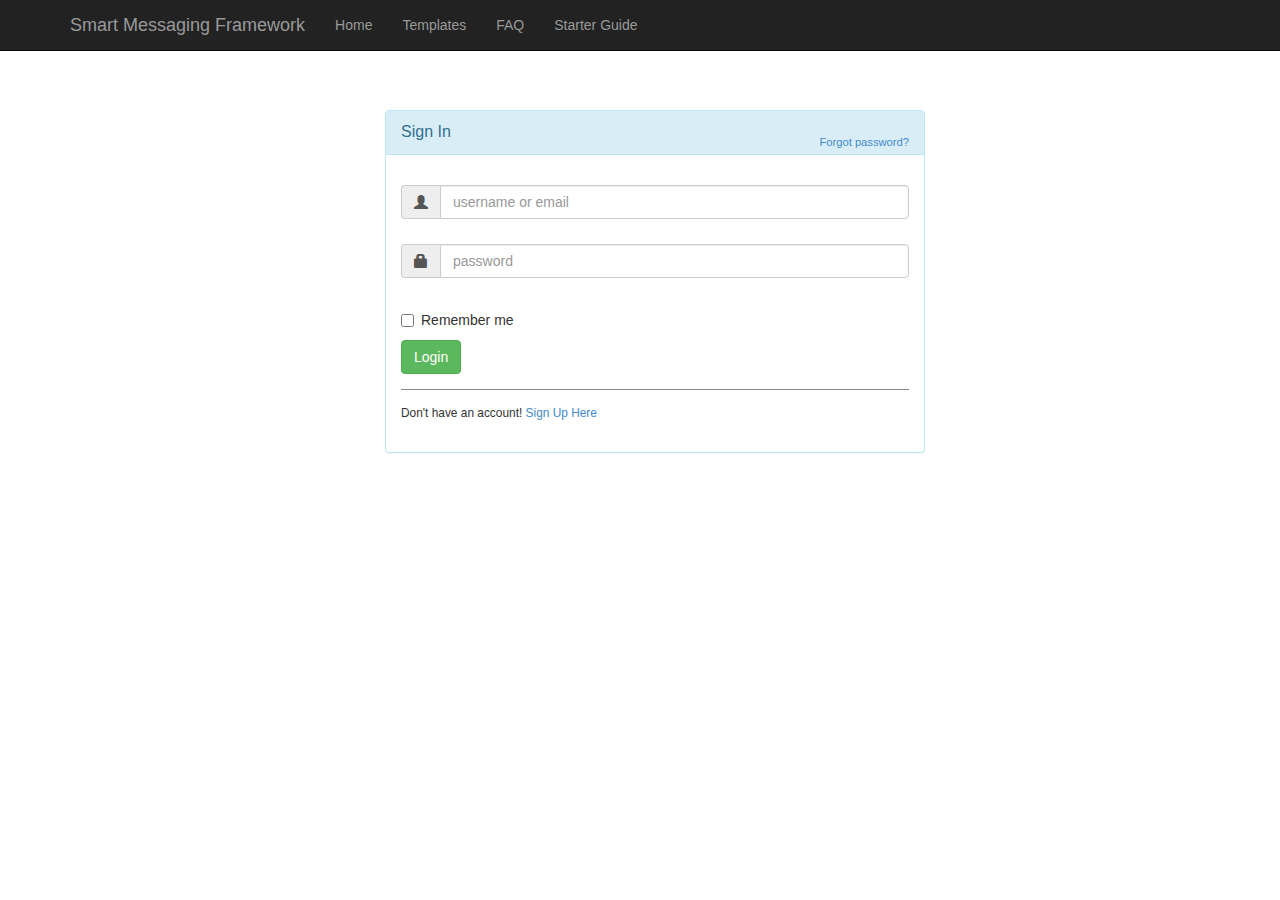
<file: index.html>
<!DOCTYPE html>
<html lang="en">

<head>
    <meta charset="utf-8">
    <meta name="viewport" content="width=device-width, initial-scale=1.0">
    <meta name="description" content="">
    <meta name="author" content="">

    <title>Starter Template for Bootstrap</title>

    <!-- Bootstrap core CSS -->
    <link href="css/bootstrap.css" rel="stylesheet">

    <!-- Add custom CSS here -->
    <style>
    body {
        margin-top: 60px;
    }
    </style>

</head>

<body>

    <nav class="navbar navbar-inverse navbar-fixed-top" role="navigation">
        <div class="container">
            <div class="navbar-header">
                <button type="button" class="navbar-toggle" data-toggle="collapse" data-target=".navbar-ex1-collapse">
                    <span class="sr-only">Toggle navigation</span>
                    <span class="icon-bar"></span>
                    <span class="icon-bar"></span>
                    <span class="icon-bar"></span>
                </button>
                <a class="navbar-brand" href="index.html">Smart Messaging Framework</a>
            </div>

            <!-- Collect the nav links, forms, and other content for toggling -->
            <div class="collapse navbar-collapse navbar-ex1-collapse">
                <ul class="nav navbar-nav">
                    <li><a href="home.html">Home</a>
                    </li>
                    <li><a href="templates.html">Templates</a>
                    </li>
					<li><a href="home.html">FAQ</a>
                    </li>
                    <li><a href="guide.html">Starter Guide</a>
                    </li>
					
                </ul>
            </div>
            <!-- /.navbar-collapse -->
        </div>
        <!-- /.container -->
    </nav>

   

	<div class="container">
    		<div class="row-fluid">
        	    <div class="container">    
        <div id="loginbox" style="margin-top:50px;" class="mainbox col-md-6 col-md-offset-3 col-sm-8 col-sm-offset-2">                    
            <div class="panel panel-info" >
                    <div class="panel-heading">
                        <div class="panel-title">Sign In</div>
                        <div style="float:right; font-size: 80%; position: relative; top:-10px"><a href="#">Forgot password?</a></div>
                    </div>     

                    <div style="padding-top:30px" class="panel-body" >

                        <div style="display:none" id="login-alert" class="alert alert-danger col-sm-12"></div>
                            
                        <form id="loginform" class="form-horizontal" role="form">
                                    
                            <div style="margin-bottom: 25px" class="input-group">
                                        <span class="input-group-addon"><i class="glyphicon glyphicon-user"></i></span>
                                        <input id="login-username" type="text" class="form-control" name="username" value="" placeholder="username or email">                                        
                                    </div>
                                
                            <div style="margin-bottom: 25px" class="input-group">
                                        <span class="input-group-addon"><i class="glyphicon glyphicon-lock"></i></span>
                                        <input id="login-password" type="password" class="form-control" name="password" placeholder="password">
                                    </div>
                                    

                                
                            <div class="input-group">
                                      <div class="checkbox">
                                        <label>
                                          <input id="login-remember" type="checkbox" name="remember" value="1"> Remember me
                                        </label>
                                      </div>
                                    </div>


                                <div style="margin-top:10px" class="form-group">
                                    <!-- Button -->

                                    <div class="col-sm-12 controls">
                                      <a id="btn-login" href="#" class="btn btn-success">Login  </a>
            

                                    </div>
                                </div>


                                <div class="form-group">
                                    <div class="col-md-12 control">
                                        <div style="border-top: 1px solid#888; padding-top:15px; font-size:85%" >
                                            Don't have an account! 
                                        <a href="#" onClick="$('#loginbox').hide(); $('#signupbox').show()">
                                            Sign Up Here
                                        </a>
                                        </div>
                                    </div>
                                </div>    
                            </form>     



                        </div>                     
                    </div>  
        </div>
        <div id="signupbox" style="display:none; margin-top:50px" class="mainbox col-md-10 col-md-offset-1 col-sm-8 col-sm-offset-1">
                    <div class="panel panel-info">
                        <div class="panel-heading">
                            <div class="panel-title">Sign Up</div>
                            <div style="float:right; font-size: 85%; position: relative; top:-10px"><a id="signinlink" href="#" onclick="$('#signupbox').hide(); $('#loginbox').show()">Sign In</a></div>
                        </div>  
                        <div class="panel-body" >
                            <form id="signupform" class="form-horizontal" role="form">
                                
                                <div id="signupalert" style="display:none" class="alert alert-danger">
                                    <p>Error:</p>
                                    <span></span>
                                </div>
                                    
                                
                                <div class="form-group">
                                    <label for="firstname" class="col-md-3 control-label">First Name</label>
                                    <div class="col-md-9">
                                        <input type="text" class="form-control" name="firstname" placeholder="First Name">
                                    </div>
                                </div>
								
                                <div class="form-group">
                                    <label for="lastname" class="col-md-3 control-label">Last Name</label>
                                    <div class="col-md-9">
                                        <input type="text" class="form-control" name="lastname" placeholder="Last Name">
                                    </div>
                                </div>
								
								<div class="form-group">
                                    <label for="lastname" class="col-md-3 control-label">Keyword</label>
                                    <div class="col-md-9">
                                        <input type="text" class="form-control" name="lastname" placeholder="Last Name">
                                    </div>
                                </div>
   
                                <div class="form-group">
                                    <label for="email" class="col-md-3 control-label">Email</label>
                                    <div class="col-md-9">
                                        <input type="text" class="form-control" name="email" placeholder="Email Address">
                                    </div>
                                </div>
                                    
                                <div class="form-group">
                                    <label for="password" class="col-md-3 control-label">Set Password</label>
                                    <div class="col-md-9">
                                        <input type="password" class="form-control" name="passwd" placeholder="Password">
                                    </div>
                                </div>
								
								<div class="form-group">
                                    <label for="password" class="col-md-3 control-label">Confirm Password</label>
                                    <div class="col-md-9">
                                        <input type="password" class="form-control" name="passwd" placeholder="Password">
                                    </div>
                                </div>
                                    
                                <div class="form-group">
                                    <label for="icode" class="col-md-3 control-label">Invitation Code</label>
                                    <div class="col-md-9">
                                        <input type="text" class="form-control" name="icode" placeholder="">
                                    </div>
                                </div>

                                <div class="form-group">
                                    <!-- Button -->                                        
                                    <div class="col-md-offset-3 col-md-9">
                                        <button id="btn-signup" type="button" class="btn btn-info"><i class="icon-hand-right"></i> &nbsp Sign Up</button>
                                    </div>
                                </div> 
                                
                                
                            </form>
                         </div>
                    </div>

               
               
                
         </div> 
    </div>
    
   
  	</div>

      <!-- Login and signout -->

    </div>
    <!-- /.container -->

    <!-- JavaScript -->
    <script src="js/jquery-1.10.2.js"></script>
    <script src="js/bootstrap.js"></script>


</body>

</html>
</file>
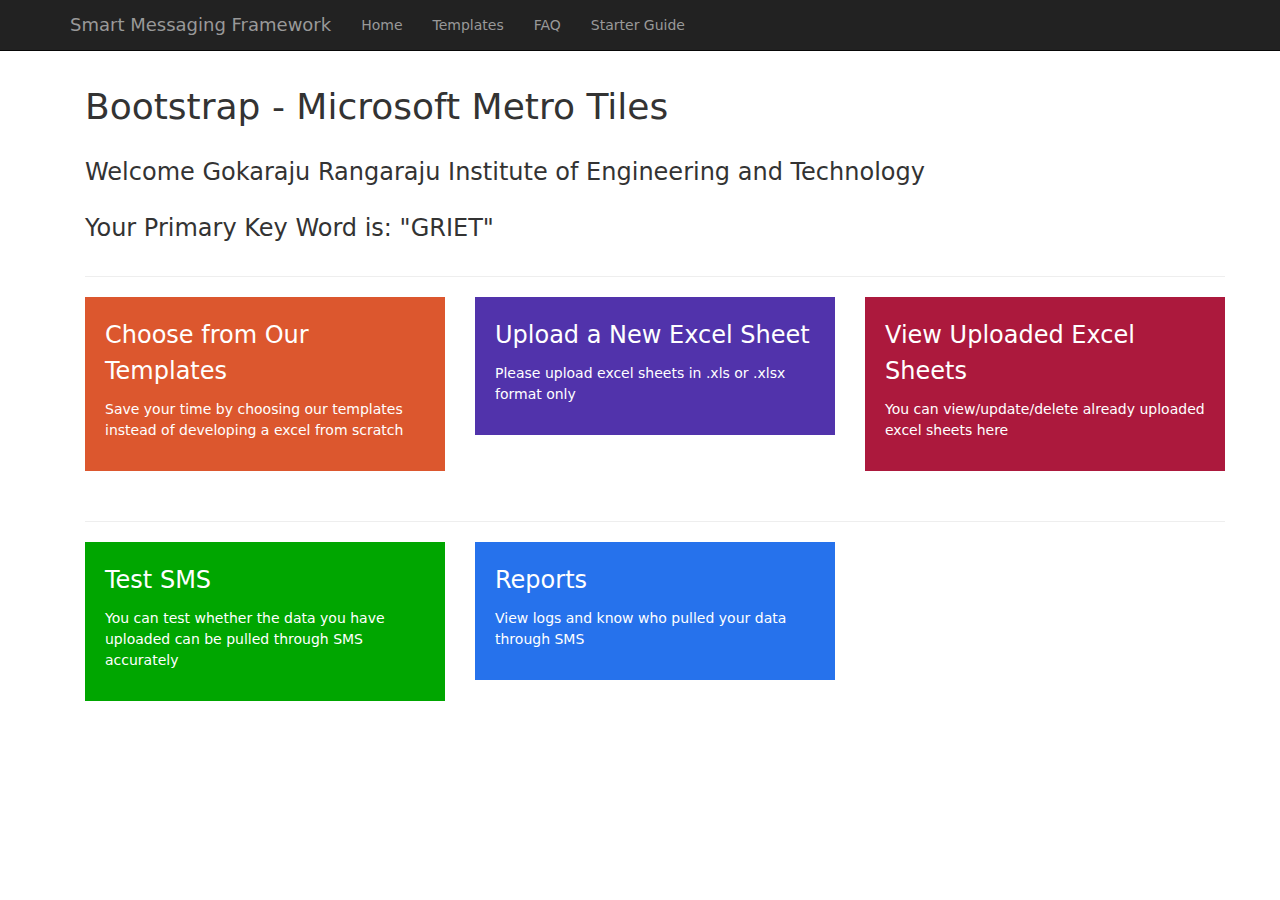
<file: home.html>
<!DOCTYPE html>
<html lang="en">

<head>
    <meta charset="utf-8">
    <meta name="viewport" content="width=device-width, initial-scale=1.0">
    <meta name="description" content="">
    <meta name="author" content="">

    <title>Starter Template for Bootstrap</title>

    <!-- Bootstrap core CSS -->
    <link href="css/bootstrap.css" rel="stylesheet">
	<link href="css/custom.css" rel="stylesheet">

    <!-- Add custom CSS here -->
    <style>
    body {
        margin-top: 60px;
    }
    </style>

</head>

<body>

    <nav class="navbar navbar-inverse navbar-fixed-top" role="navigation">
        <div class="container">
            <div class="navbar-header">
                <button type="button" class="navbar-toggle" data-toggle="collapse" data-target=".navbar-ex1-collapse">
                    <span class="sr-only">Toggle navigation</span>
                    <span class="icon-bar"></span>
                    <span class="icon-bar"></span>
                    <span class="icon-bar"></span>
                </button>
                <a class="navbar-brand" href="index.html">Smart Messaging Framework</a>
            </div>

            <!-- Collect the nav links, forms, and other content for toggling -->
            <div class="collapse navbar-collapse navbar-ex1-collapse">
                <ul class="nav navbar-nav">
                    <li><a href="home.html">Home</a>
                    </li>
                    <li><a href="templates.html">Templates</a>
                    </li>
					<li><a href="home.html">FAQ</a>
                    </li>
                    <li><a href="guide.html">Starter Guide</a>
                    </li>
					
                </ul>
            </div>
            <!-- /.navbar-collapse -->
        </div>
        <!-- /.container -->
    </nav>

    <div class="container">

        
			
		
		<div class="container">
  <div class="row">
    <div class="col-md-12">
      <h1><strong>Bootstrap - Microsoft Metro Tiles</strong></h1>
	  <h3>Welcome Gokaraju Rangaraju Institute of Engineering and Technology</h3>
			<h3> Your Primary Key Word is: "<strong>GRIET</strong>" </h3>
    </div>
  </div>
  <hr>
  <div class="row">
    <div class="col-sm-4">
      <div class="tile orange" onclick="location.href='templates.html';" style="cursor: pointer;">
        <h3 class="title">Choose from Our Templates</h3>
        <p>Save your time by choosing our templates instead of developing a excel from scratch</p>
      </div>
    </div>
	<div class="col-sm-4">
      <div class="tile purple"  onclick="location.href='uploadExcel.html';" style="cursor: pointer;">
        <h3 class="title">Upload a New Excel Sheet</h3>
        <p>Please upload excel sheets in .xls or .xlsx format only</p>
      </div>
    </div>
    <div class="col-sm-4">
      <div class="tile red" onclick="location.href='#';" style="cursor: pointer;">

        <h3 class="title">View Uploaded Excel Sheets</h3>
        <p>You can view/update/delete already uploaded excel sheets here</p>
      </div>
    </div>
    
  </div> 
  
 <hr>
  <div class="row">
    <div class="col-sm-4">
      <div class="tile green">
        <h3 class="title">Test SMS</h3>
        <p>You can test whether the data you have uploaded can be pulled through SMS accurately</p>
      </div>
    </div>
    <div class="col-sm-4">
      <div class="tile blue">
        <h3 class="title">Reports</h3>
        <p>View logs and know who pulled your data through SMS</p>
      </div>
    </div>    
  </div>
</div>

        <!-- https://editor.datatables.net/release/DataTables/extras/Editor/examples/inlineControls.html -->


        </div>
	
    </div>
    <!-- /.container -->

    <!-- JavaScript -->
    <script src="js/jquery-1.10.2.js"></script>
    <script src="js/bootstrap.js"></script>


</body>

</html>
</file>
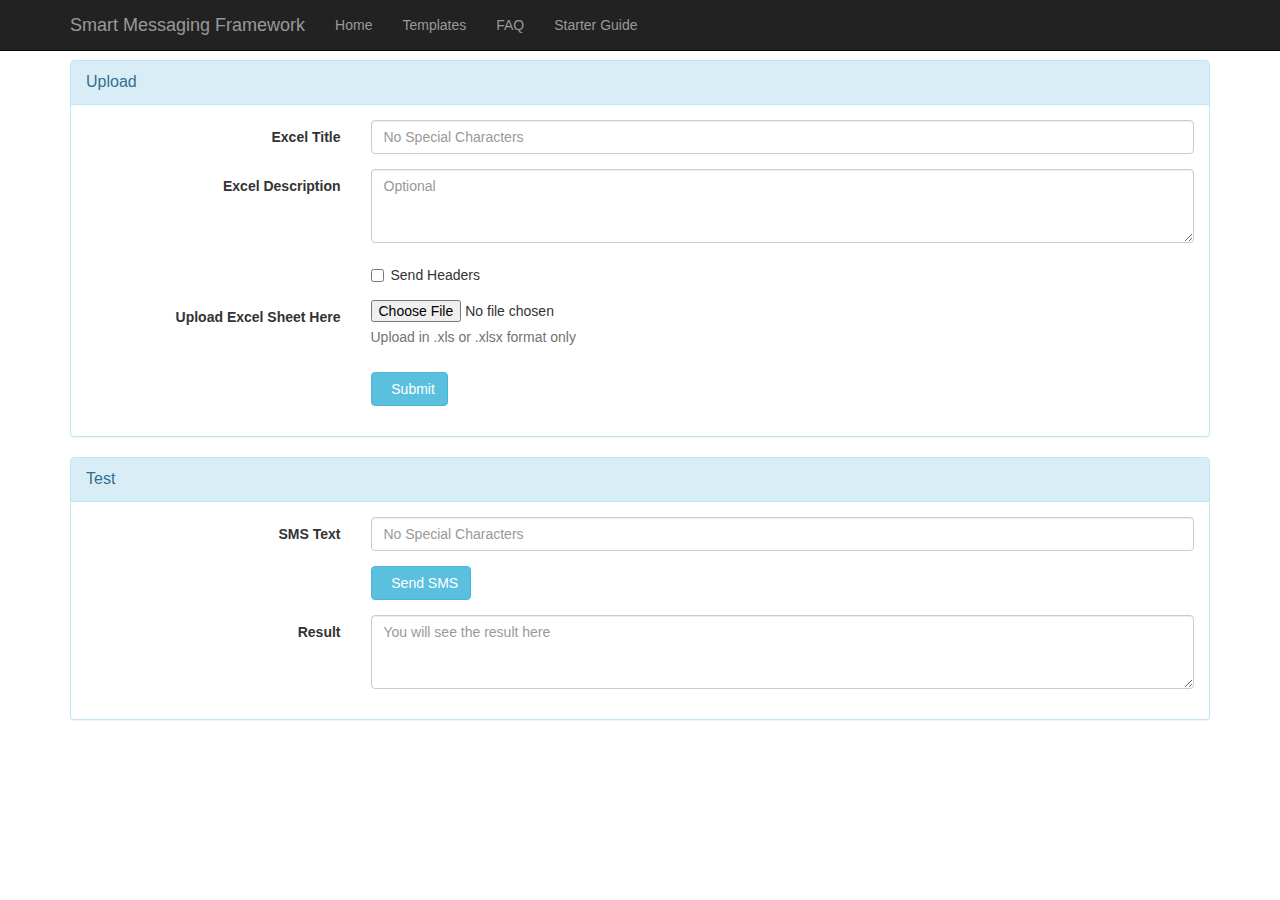
<file: uploadExcel.html>
<!DOCTYPE html>
<html lang="en">

<head>
    <meta charset="utf-8">
    <meta name="viewport" content="width=device-width, initial-scale=1.0">
    <meta name="description" content="">
    <meta name="author" content="">

    <title>Starter Template for Bootstrap</title>

    <!-- Bootstrap core CSS -->
    <link href="css/bootstrap.css" rel="stylesheet">

    <!-- Add custom CSS here -->
    <style>
    body {
        margin-top: 60px;
    }
    </style>

</head>

<body>

    <nav class="navbar navbar-inverse navbar-fixed-top" role="navigation">
        <div class="container">
            <div class="navbar-header">
                <button type="button" class="navbar-toggle" data-toggle="collapse" data-target=".navbar-ex1-collapse">
                    <span class="sr-only">Toggle navigation</span>
                    <span class="icon-bar"></span>
                    <span class="icon-bar"></span>
                    <span class="icon-bar"></span>
                </button>
                <a class="navbar-brand" href="index.html">Smart Messaging Framework</a>
            </div>

            <!-- Collect the nav links, forms, and other content for toggling -->
            <div class="collapse navbar-collapse navbar-ex1-collapse">
                <ul class="nav navbar-nav">
                    <li><a href="home.html">Home</a>
                    </li>
                    <li><a href="templates.html">Templates</a>
                    </li>
					<li><a href="home.html">FAQ</a>
                    </li>
                    <li><a href="guide.html">Starter Guide</a>
                    </li>
					
                </ul>
            </div>
            <!-- /.navbar-collapse -->
        </div>
        <!-- /.container -->
    </nav>

    <div class="container">
	
	  <div class="panel panel-info">
                        <div class="panel-heading">
                            <div class="panel-title">Upload</div>
                         </div>   
                        <div class="panel-body" >
                            <form id="uploadform" class="form-horizontal" role="form">

                                    
                                
                                <div class="form-group">
                                    <label for="excelTitle" class="col-md-3 control-label">Excel Title</label>
                                    <div class="col-md-9">
                                        <input type="text" class="form-control" name="excelTitle" placeholder="No Special Characters">
                                    </div>
                                </div>

                                <div class="form-group">
                                    <label for="excelDescription" class="col-md-3 control-label">Excel Description</label>
                                    <div class="col-md-9">
                                         <textarea class="form-control" name="excelDescription" rows="3" placeholder="Optional"></textarea>
                                    </div>
                                </div>
                               
                                
                                <div class="form-group">
                                    <div class="col-md-offset-3 col-md-9">
                                      <div class="checkbox">
                                        <label>
                                        <input type="checkbox" id="sendHeaders"> Send Headers                                     
                                        </label>
                                     </div>
                                    </div>
                                </div>

                                 <div class="form-group">
                                    <label for="exampleInputFile" class="col-md-3 control-label">Upload Excel Sheet Here</label>
                                    <div class="col-md-9">
                                        <input type="file" id="exampleInputFile">
                                        <p class="help-block">Upload in .xls or .xlsx format only</p>
                                    </div>
                                </div>
                                
    

                                <div class="form-group">
                                    <!-- Button -->                                        
                                    <div class="col-md-offset-3 col-md-9">
                                        <button id="submitExcel" type="button" class="btn btn-info"><i class="icon-hand-right"></i> &nbsp Submit </button>
                                    </div>
                                </div> 
                                
                                
                            </form>
                         </div>
      </div>
      
      <div class="panel panel-info">
                        <div class="panel-heading">
                            <div class="panel-title">Test</div>
                         </div>   
                        <div class="panel-body" >
                            <form id="testForm" class="form-horizontal" role="form">

                                    
                                
                                <div class="form-group">
                                    <label for="smsText" class="col-md-3 control-label">SMS Text</label>
                                    <div class="col-md-9">
                                        <input type="text" class="form-control" name="smsText" placeholder="No Special Characters">
                                    </div>
                                </div>


                                <div class="form-group">
                                    <!-- Button -->                                        
                                    <div class="col-md-offset-3 col-md-9">
                                        <button id="submitSms" type="button" class="btn btn-info"><i class="icon-hand-right"></i> &nbsp Send SMS</button>
                                    </div>
                                </div> 
                                

                                <div class="form-group">
                                    <label for="excelDescription" class="col-md-3 control-label">Result</label>
                                    <div class="col-md-9">
                                         <textarea class="form-control" name="excelDescription" rows="3" placeholder="You will see the result here"></textarea>
                                    </div>
                                </div>

                                
                            </form>
                         </div>
      </div>

    </div>
    <!-- /.container -->

    <!-- JavaScript -->
    <script src="js/jquery-1.10.2.js"></script>
    <script src="js/bootstrap.js"></script>


</body>

</html>
</file>
<file: css/custom.css>
body {
	margin-top: 50px; /* 50px is the height of the navbar - change this if the navbarn height changes */
}

.portfolio-item {
	margin-bottom: 25px;
}

footer {
	margin: 50px 0;
}
body {
  font-family: "Open Sans", "Segoe UI", Frutiger, "Frutiger Linotype", "Dejavu Sans", "Helvetica Neue", Arial, sans-serif;
  font-size: 14px;
  line-height: 1.5em;
  font-weight: 400;
}

p, span, a, ul, li, button {
  font-family: inherit;
  font-size: inherit;
  font-weight: inherit;
  line-height: inherit;
}

strong {
  font-weight: 600;
}

h1, h2, h3, h4, h5, h6 {
  font-family: "Open Sans", "Segoe UI", Frutiger, "Frutiger Linotype", "Dejavu Sans", "Helvetica Neue", Arial, sans-serif;
  line-height: 1.5em;
  font-weight: 300;
}

strong {
  font-weight: 400;
}

.tile {
  width: 100%;
  display: inline-block;
  box-sizing: border-box;
  background: #fff;
  padding: 20px;
  margin-bottom: 30px;
}
.tile .title {
  margin-top: 0px;
}
.tile.purple, .tile.blue, .tile.red, .tile.orange, .tile.green {
  color: #fff;
}
.tile.purple {
  background: #5133ab;
}
.tile.purple:hover {
  background: #3e2784;
}
.tile.red {
  background: #ac193d;
}
.tile.red:hover {
  background: #7f132d;
}
.tile.green {
  background: #00a600;
}
.tile.green:hover {
  background: #007300;
}
.tile.blue {
  background: #2672ec;
}
.tile.blue:hover {
  background: #125acd;
}
.tile.orange {
  background: #dc572e;
}
.tile.orange:hover {
  background: #b8431f;
}
</file>
